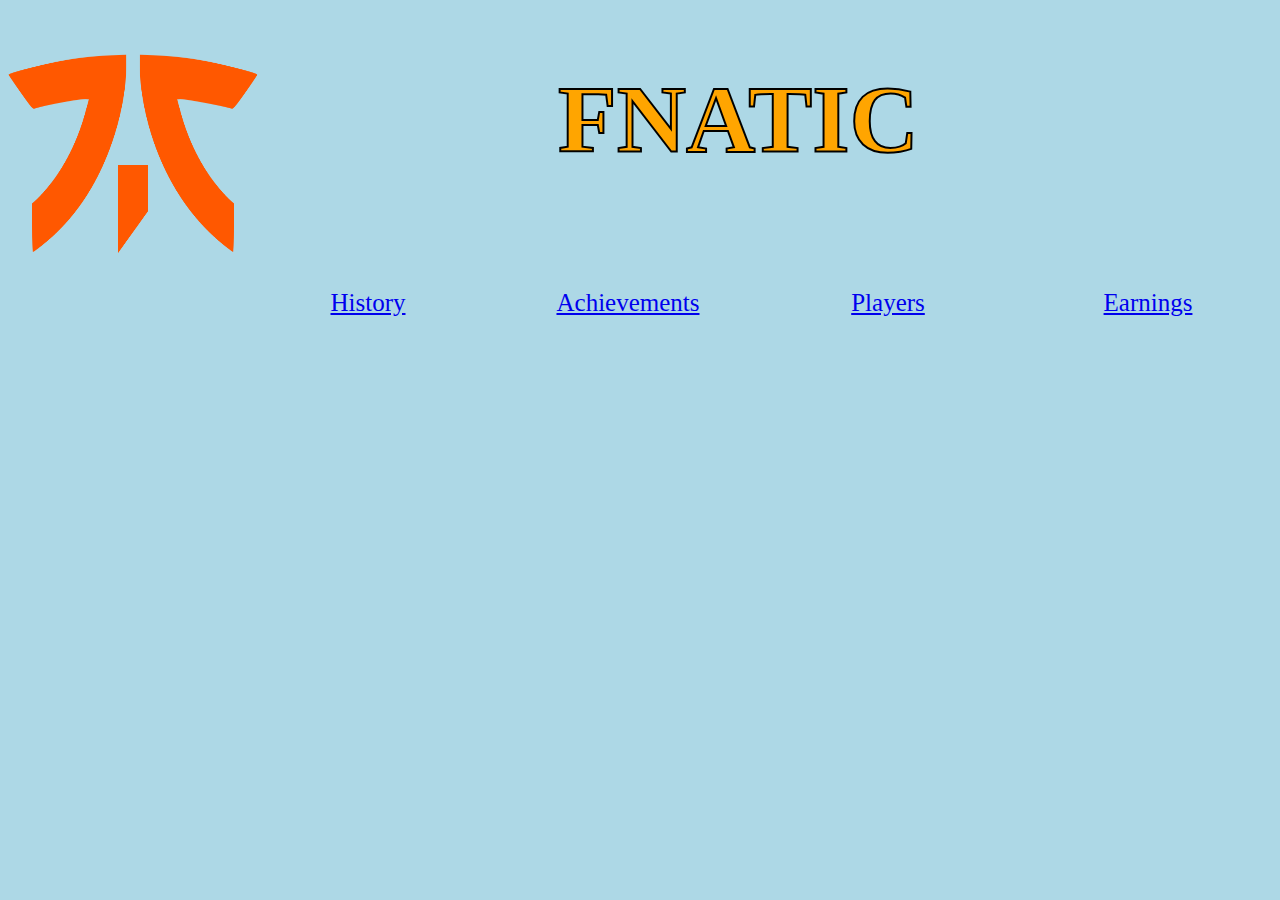
<file: index.html>
<!DOCTYPE html>
<html lang="en">


<head>
    <meta charset="UTF-8">
    <meta name="viewport" content="width=device-width, initial-scale=1.0">
    <meta name="description" content="fnatic">
    <meta name="author" content="Leon Khammonh Nguyen">
    <link rel="stylesheet" href="index.css">
    <title>Home</title>
</head>
<body>
<h1>FNATIC</h1>
</body>
<img id="bild" src="1200px-Esports_organization_Fnatic_logo.svg.png">

<div class="home">
    
    <ul><a href="history.html">History</a></ul>
    <ul><a href="achievements.html">Achievements</a></ul>
    <ul><a href="players.html">Players</a></ul>
    <ul><a href="earnings.html">Earnings</a></ul>
    </div>
    </ul>
    </body>
    </div>
    </html>
</file>
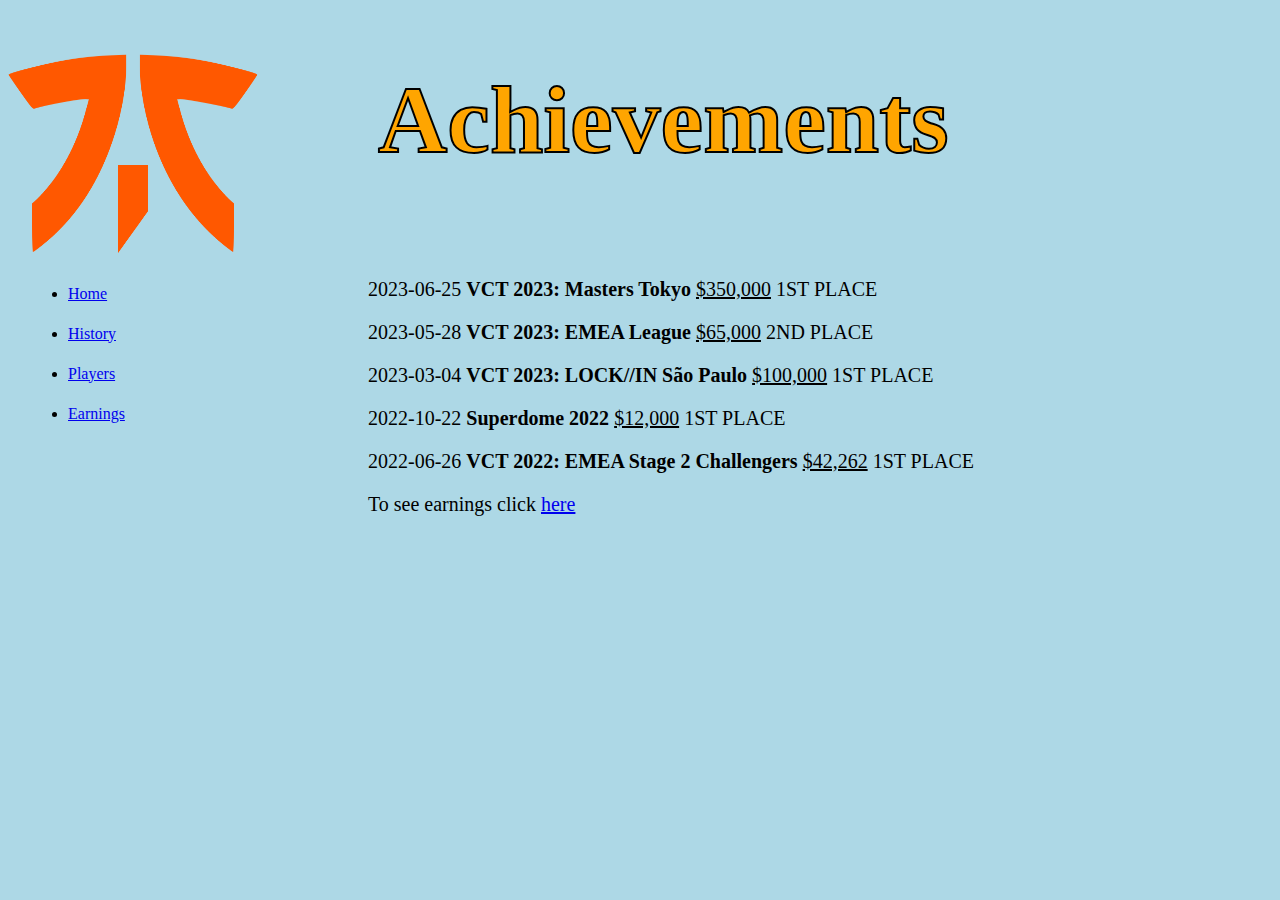
<file: achievements.html>
<!DOCTYPE html>
<html lang="en">


<head>
    <meta charset="UTF-8">
    <meta name="viewport" content="width=device-width, initial-scale=1.0">
    <meta name="description" content="fnatic">
    <meta name="author" content="Leon Khammonh Nguyen">
    <link rel="stylesheet" href="index.css">
    <title>Achievements</title>
</head>
<body>
<div class="achievements">
<h1>Achievements</h1>
</div>
</body>
<img id="bild" src="1200px-Esports_organization_Fnatic_logo.svg.png">

<div>
    <ul><li><a href="index.html">Home</a></li>
        <li><a href="history.html">History</a></li>
        <li><a href="players.html">Players</a></li>
        <li><a href="earnings.html">Earnings</a></li>
    </ul>
</div>
  
    <div class="lol">
        <p>2023-06-25 <strong>VCT 2023: Masters Tokyo</strong> <u>$350,000</u> 1ST PLACE</p>
        <p>2023-05-28 <strong>VCT 2023: EMEA League</strong> <u>$65,000</u> 2ND PLACE</p>
        <p>2023-03-04 <strong>VCT 2023: LOCK//IN São Paulo</strong> <u>$100,000</u> 1ST PLACE</p>
        <p>2022-10-22 <strong>Superdome 2022</strong> <u>$12,000</u> 1ST PLACE</p>  
        <p>2022-06-26 <strong>VCT 2022: EMEA Stage 2 Challengers</strong> <u>$42,262</u> 1ST PLACE</p>
        <p> To see earnings click <a href="earnings.html">here </p>
</div> 
    </body>
    </div>
    </html>
</file>
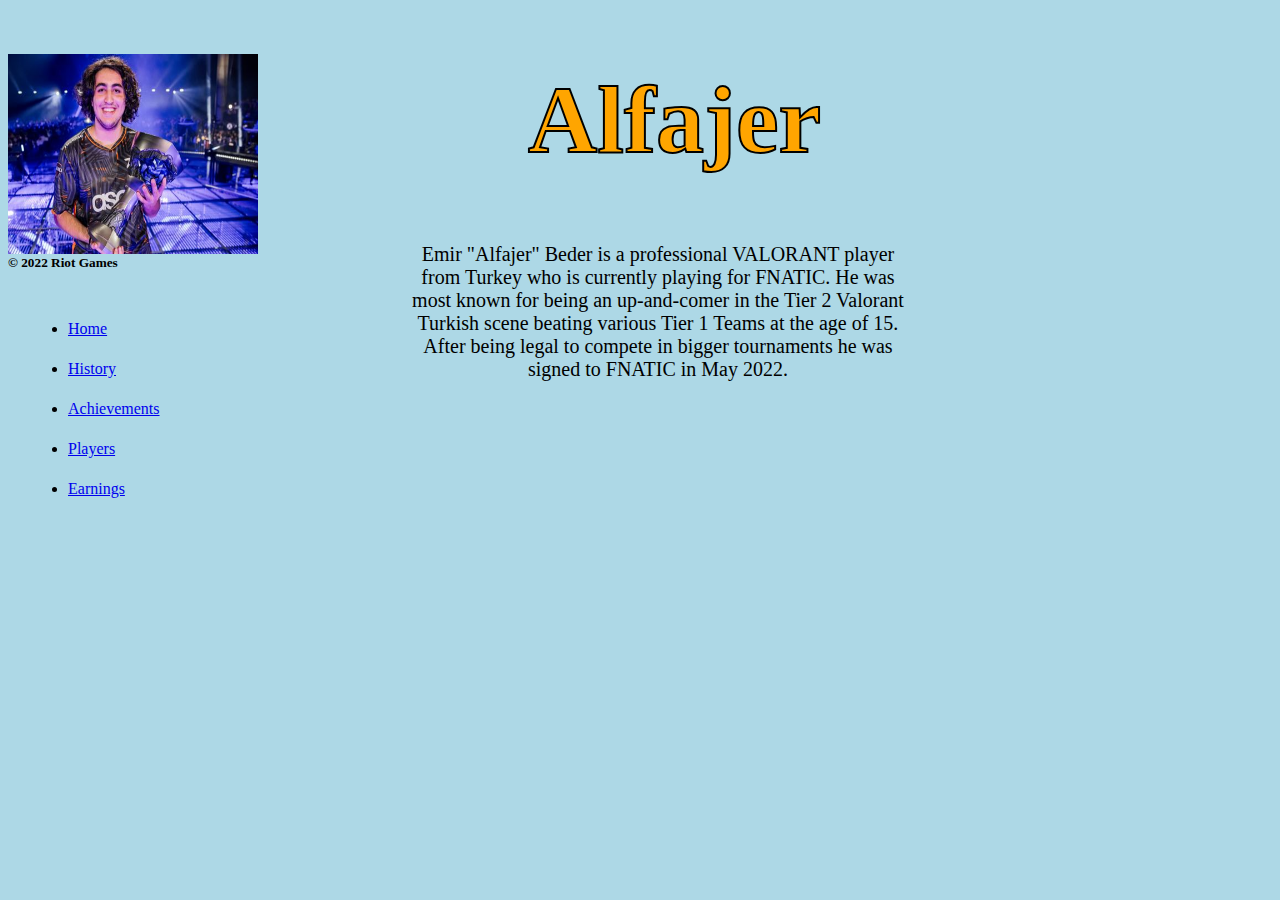
<file: alfajer.html>
<!DOCTYPE html>
<html lang="en">
<head>
    <meta charset="UTF-8">
    <meta name="viewport" content="width=device-width, initial-scale=1.0">
    <meta name="description" content="fnatic">
    <title>Alfajer</title>
    <meta name="keywords" content="Alfajer val, Alfajer valorant, alfajer fnatic, alfajer fnc, Emir Ali Beder">
    <link rel="stylesheet" href="index.css">
</head>
<div class="alfajer">
<h1>Alfajer</h1>
</div>
<body>
    <img src="alfajer.png">
     <h5>© 2022 Riot Games</h5>

    <div>
    
        <ul><li><a href="index.html">Home</a></li>
        <li><a href="history.html">History</a></li>
        <li><a href="achievements.html">Achievements</a></li>
        <li><a href="players.html">Players</a></li>
        <li><a href="earnings.html">Earnings</a></li>
    </ul>
        </div>

        
        <div class="playerinfo">
        <p>Emir "Alfajer" Beder is a professional VALORANT player from Turkey who is currently playing for FNATIC. He was most known for being an up-and-comer in the Tier 2 Valorant Turkish scene beating various Tier 1 Teams at the age of 15. After being legal to compete in bigger tournaments he was signed to FNATIC in May 2022.</p>
            
            

    </div>
</body>
</html>
</file>
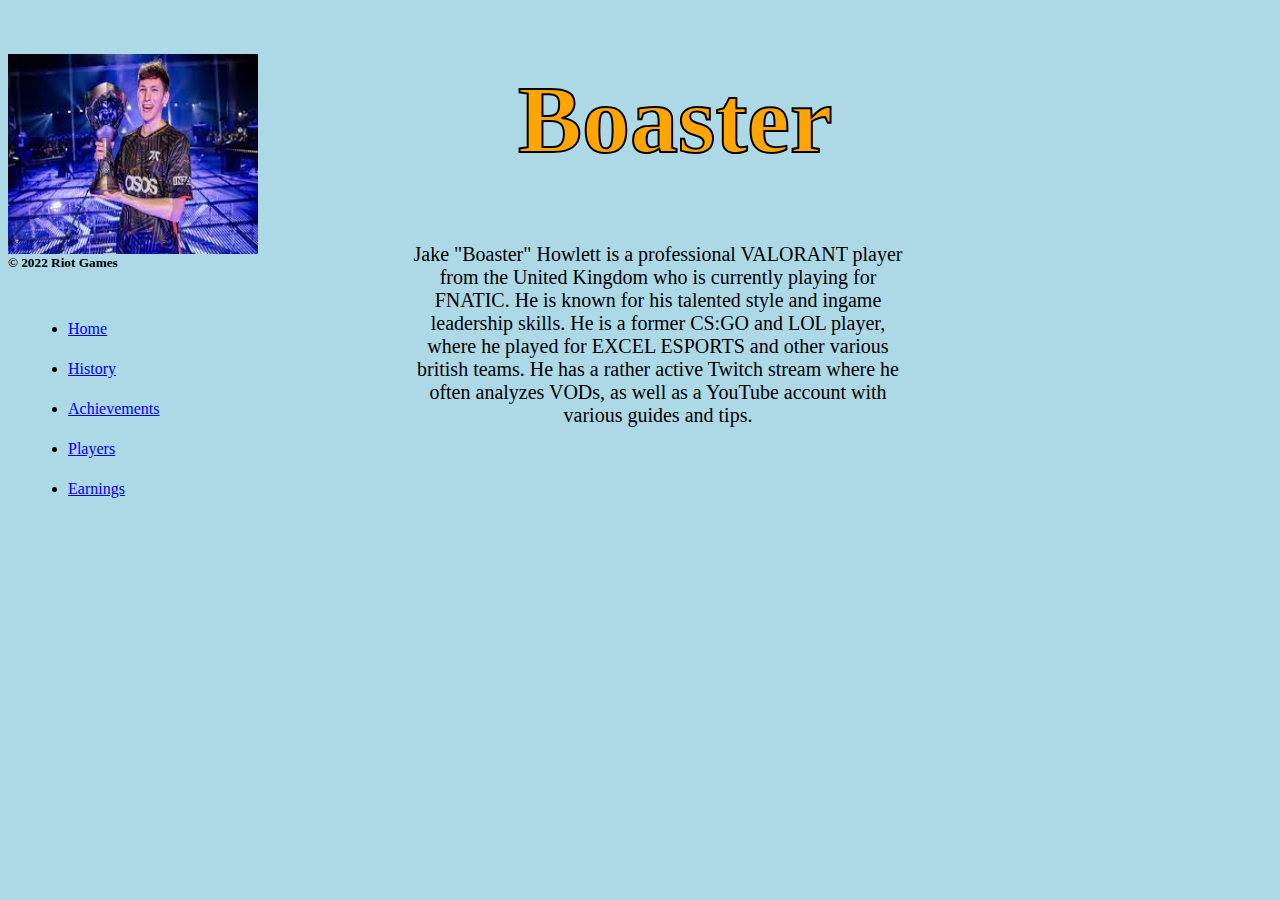
<file: boaster.html>
<!DOCTYPE html>
<html lang="en">
<head>
    <meta charset="UTF-8">
    <meta name="viewport" content="width=device-width, initial-scale=1.0">
    <meta name="description" content="fnatic">
    <title>Boaster</title>
    <meta name="keywords" content="boaster valorant, boaster val, boaster fnatic, boaster fnc, boaster, jake howlett">
    <link rel="stylesheet" href="index.css">
</head>
<div class="boaster">
<h1>Boaster</h1>
</div>
<body>
    <img src="boaster.png">
     <h5>© 2022 Riot Games</h5>

    <div>
    
        <ul><li><a href="index.html">Home</a></li>
        <li><a href="history.html">History</a></li>
        <li><a href="achievements.html">Achievements</a></li>
        <li><a href="players.html">Players</a></li>
        <li><a href="rarnings.html">Earnings</a></li>
    </ul>
        </div>

        
        <div class="playerinfo">
        <p>Jake "Boaster" Howlett is a professional VALORANT player from the United Kingdom who is currently playing for FNATIC. 
        He is known for his talented style and ingame leadership skills. He is a former CS:GO and LOL player, where he played for EXCEL ESPORTS and other various british teams.
        He has a rather active Twitch stream where he often analyzes VODs, as well as a YouTube account with various guides and tips.</p>
            
            

    </div>
</body>
</html>
</file>
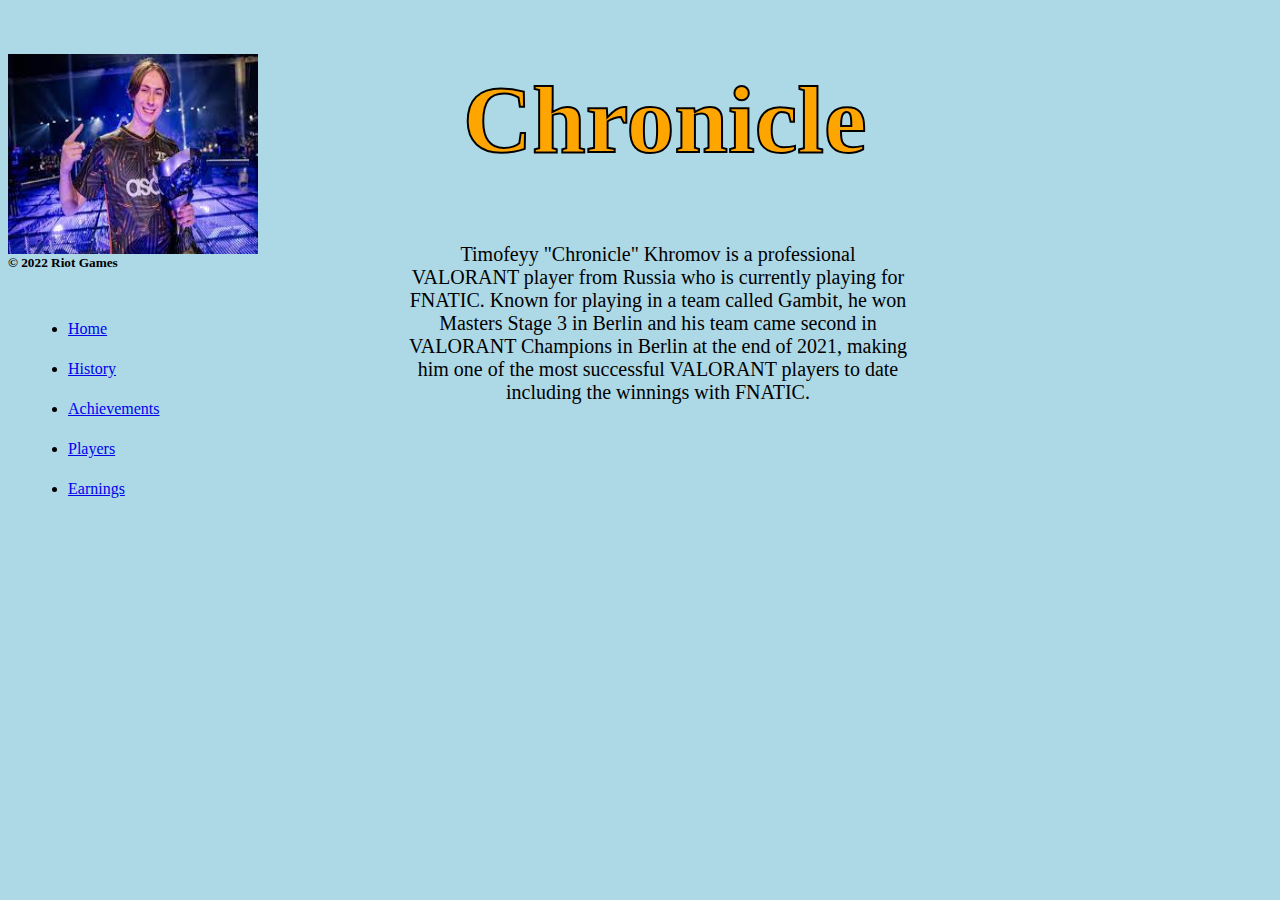
<file: chronicle.html>
<!DOCTYPE html>
<html lang="en">
<head>
    <meta charset="UTF-8">
    <meta name="viewport" content="width=device-width, initial-scale=1.0">
    <meta name="description" content="fnatic">
    <title>Chronicle</title>
    <meta name="keywords" content="chronicle val, chronicle valorant, chronicle fnc, chronicle, fnatic, Timofey Khromov">
    <link rel="stylesheet" href="index.css">
</head>
<div class="chronicle">
<h1>Chronicle</h1>
</div>
<body>
    <img src="chronicle.png">
     <h5>© 2022 Riot Games</h5>

    <div>
    
        <ul><li><a href="index.html">Home</a></li>
        <li><a href="history.html">History</a></li>
        <li><a href="achievements.html">Achievements</a></li>
        <li><a href="players.html">Players</a></li>
        <li><a href="earnings.html">Earnings</a></li>
    </ul>
        </div>

        
        <div class="playerinfo">
        <p>Timofeyy "Chronicle" Khromov is a professional VALORANT player from Russia who is currently playing for FNATIC. Known for playing in a team called Gambit, he won Masters Stage 3 in Berlin and his team came second in VALORANT Champions in Berlin at the end of 2021, making him one of the most successful VALORANT players to date including the winnings with FNATIC.</p>
            
            

    </div>
</body>
</html>
</file>
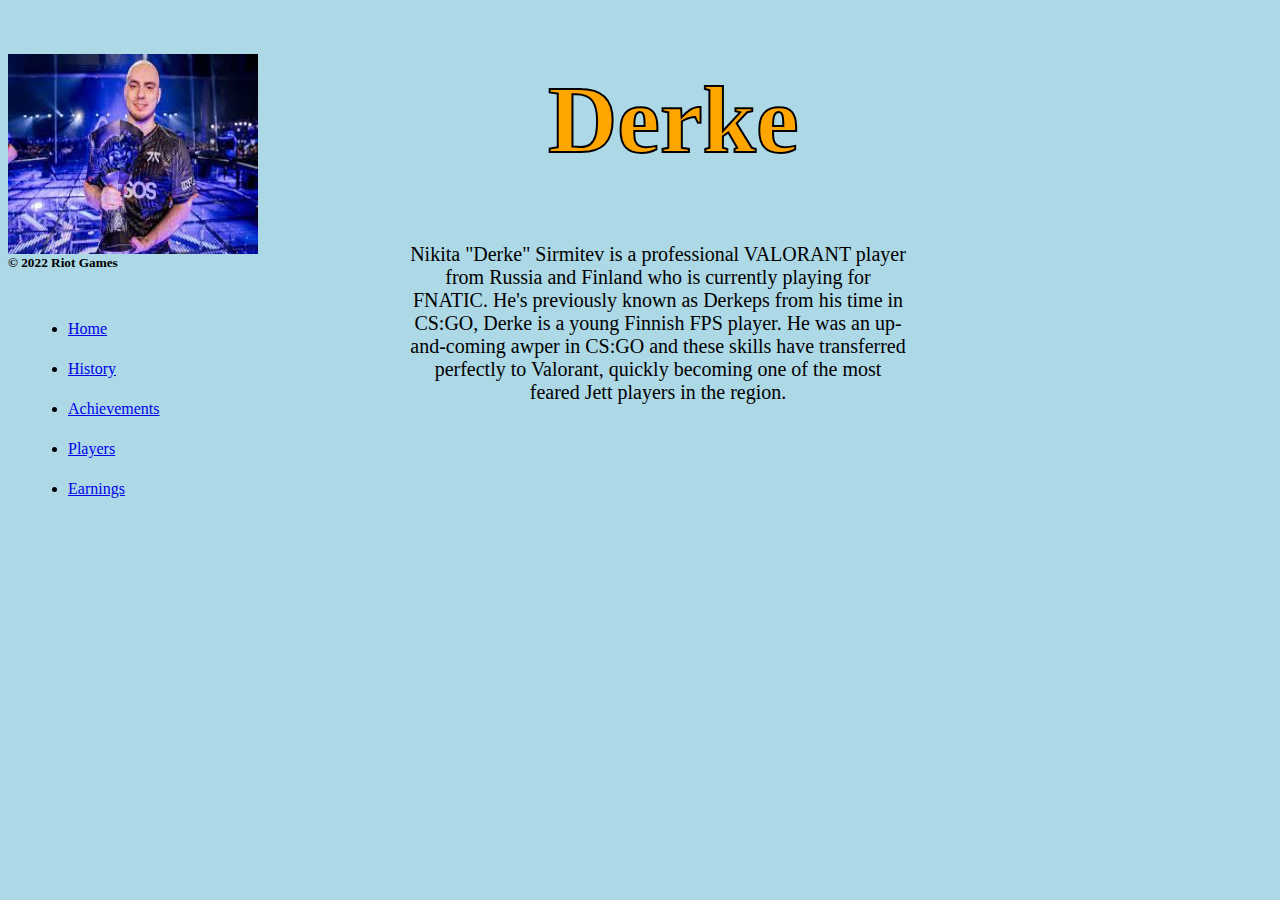
<file: derke.html>
<!DOCTYPE html>
<html lang="en">
<head>
    <meta charset="UTF-8">
    <meta name="viewport" content="width=device-width, initial-scale=1.0">
    <meta name="description" content="fnatic">
    <title>Derke</title>
    <meta name="keywords" content="derke val, derke valorant, derke fnc, derke, fnatic, Nikita Sirmitev">
    <link rel="stylesheet" href="index.css">
</head>
<div class="derke">
<h1>Derke</h1>
</div>
<body>
    <img src="derke.png">
    
    <h5>© 2022 Riot Games</h5>

    <div>
    
        <ul><li><a href="index.html">Home</a></li>
        <li><a href="history.html">History</a></li>
        <li><a href="achievements.html">Achievements</a></li>
        <li><a href="players.html">Players</a></li>
        <li><a href="earnings.html">Earnings</a></li>
    </ul>
        </div>

        
        <div class="playerinfo">
        <p>Nikita "Derke" Sirmitev is a professional VALORANT player from Russia and Finland who is currently playing for FNATIC. He's previously known as Derkeps from his time in CS:GO, Derke is a young Finnish FPS player. He was an up-and-coming awper in CS:GO and these skills have transferred perfectly to Valorant, quickly becoming one of the most feared Jett players in the region.</p>
            
            

    </div>
</body>
</html>
</file>
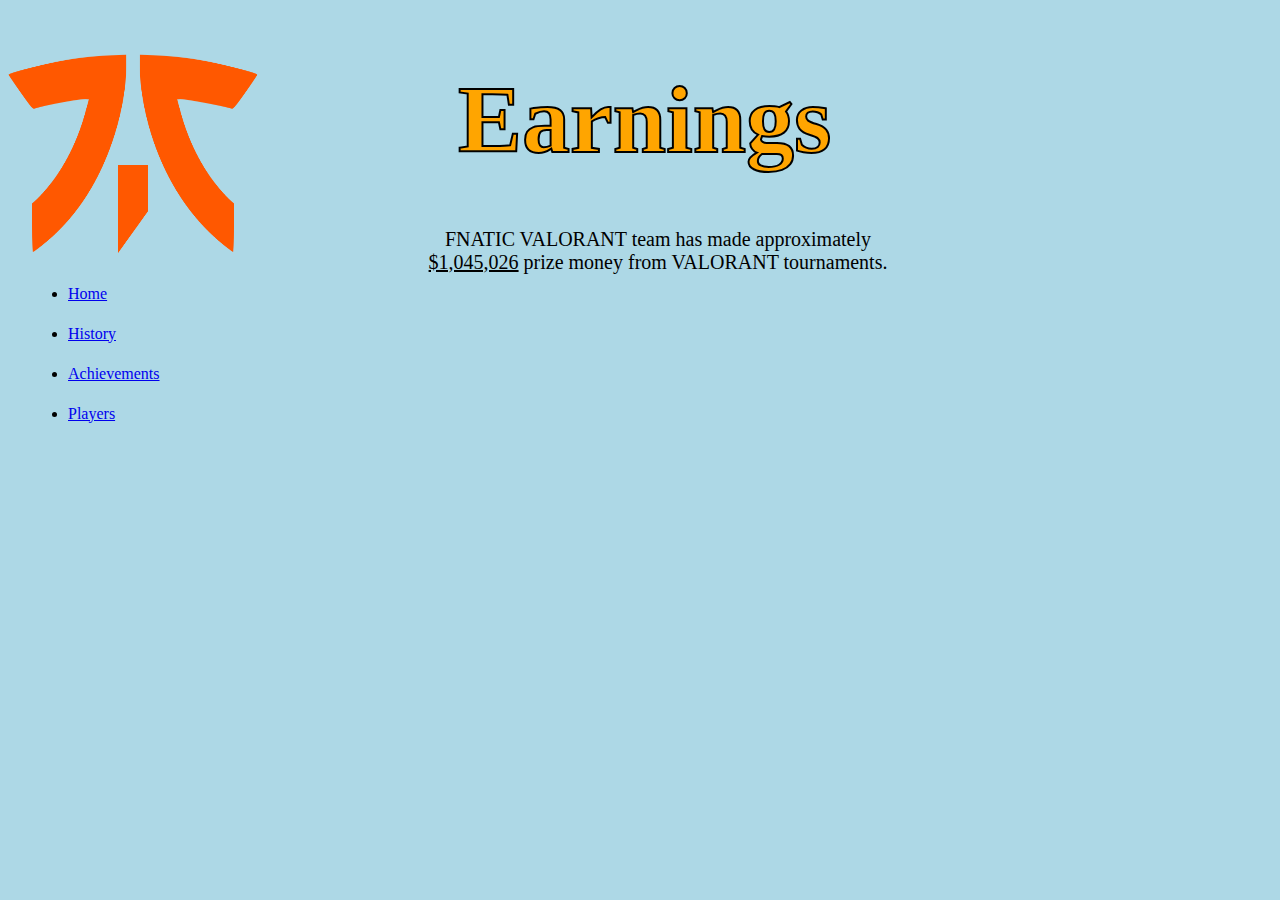
<file: earnings.html>
<!DOCTYPE html>
<html lang="en">


<head>
    <meta charset="UTF-8">
    <meta name="viewport" content="width=device-width, initial-scale=1.0">
    <meta name="description" content="fnatic">
    <meta name="author" content="Leon Khammonh Nguyen">
    <link rel="stylesheet" href="index.css">
    <title>Earnings</title>
</head>
<body>
<div class="earnings">
<h1>Earnings</h1>
</div>
</body>
<img id="bild" src="1200px-Esports_organization_Fnatic_logo.svg.png">

<div>
    <ul><li><a href="index.html">Home</a></li>
        <li><a href="history.html">History</a></li>
        <li><a href="achievements.html">Achievements</a></li>
        <li><a href="players.html">Players</a></li>
    </ul>
</div>
  
    <div class="playerinfo">
    <p> FNATIC VALORANT team has made approximately <u>$1,045,026</u> prize money from VALORANT tournaments.</p>
    
</div> 
    </body>
    </div>
    </html>
</file>
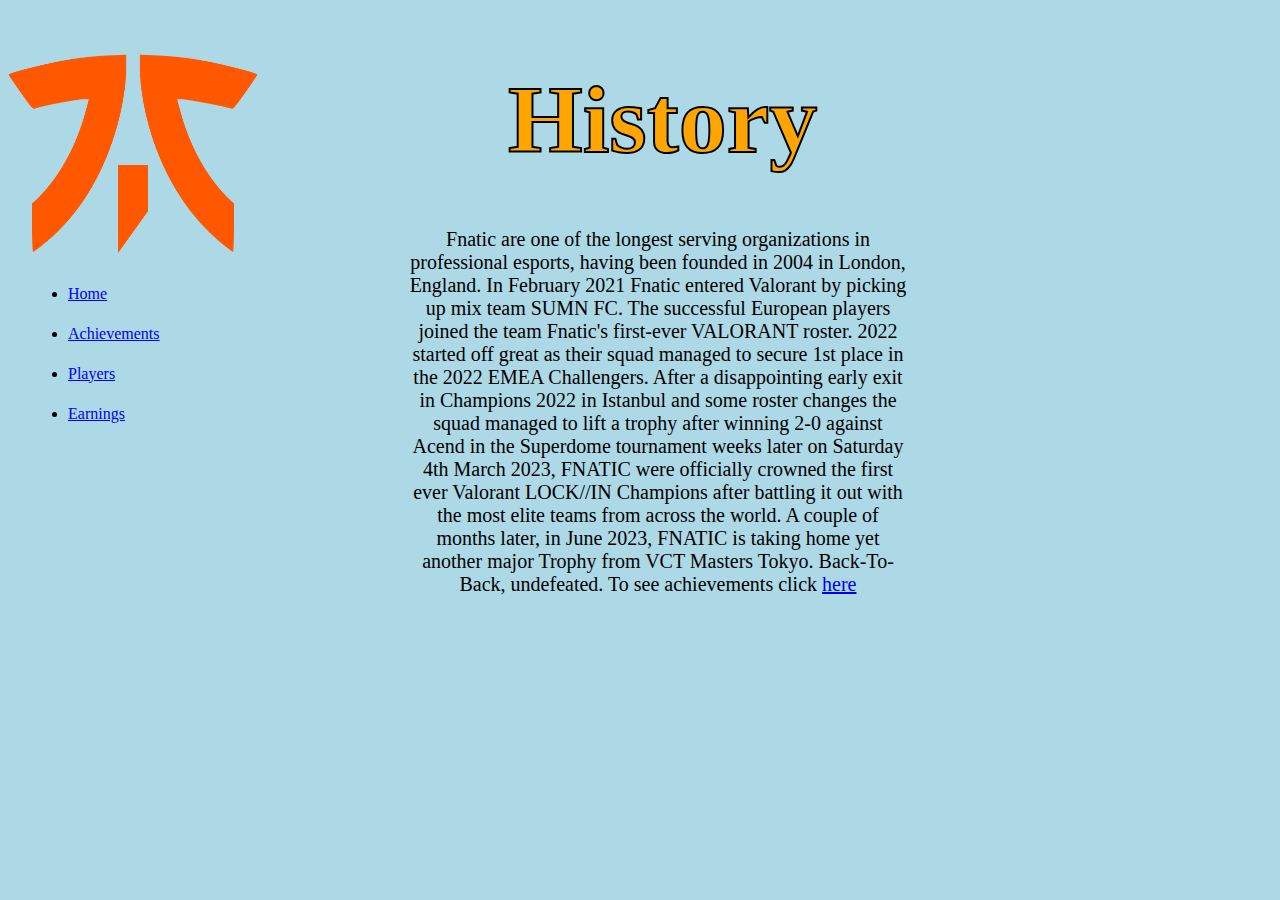
<file: history.html>
<!DOCTYPE html>
<html lang="en">


<head>
    <meta charset="UTF-8">
    <meta name="viewport" content="width=device-width, initial-scale=1.0">
    <meta name="description" content="fnatic">
    <meta name="author" content="Leon Khammonh Nguyen">
    <link rel="stylesheet" href="index.css">
    <title>History</title>
</head>
<body>
<div class="history">
<h1>History</h1>
</div>
</body>
<img id="bild" src="1200px-Esports_organization_Fnatic_logo.svg.png">

<div>
    <ul><li><a href="index.html">Home</a></li>
        <li><a href="achievements.html">Achievements</a></li>
        <li><a href="players.html">Players</a></li>
        <li><a href="earnings.html">Earnings</a></li>
    </ul>
</div>
  
    <div class="playerinfo">
    <p> Fnatic are one of the longest serving organizations in professional esports, having been founded in 2004 in London, England. In February 2021 Fnatic entered Valorant by picking up mix team SUMN FC. The successful European players joined the team Fnatic's first-ever VALORANT roster. 2022 started off great as their squad managed to secure 1st place in the 2022 EMEA Challengers. After a disappointing early exit in Champions 2022 in Istanbul and some roster changes the squad managed to lift a trophy after winning 2-0 against Acend in the Superdome tournament weeks later on Saturday 4th March 2023, FNATIC were officially crowned the first ever Valorant LOCK//IN Champions after battling it out with the most elite teams from across the world. A couple of months later, in June 2023, FNATIC is taking home yet another major Trophy from VCT Masters Tokyo. Back-To-Back, undefeated. To see achievements click <a href="achievements.html">here</p>
    
</div> 
    </body>
    </div>
    </html>
</file>
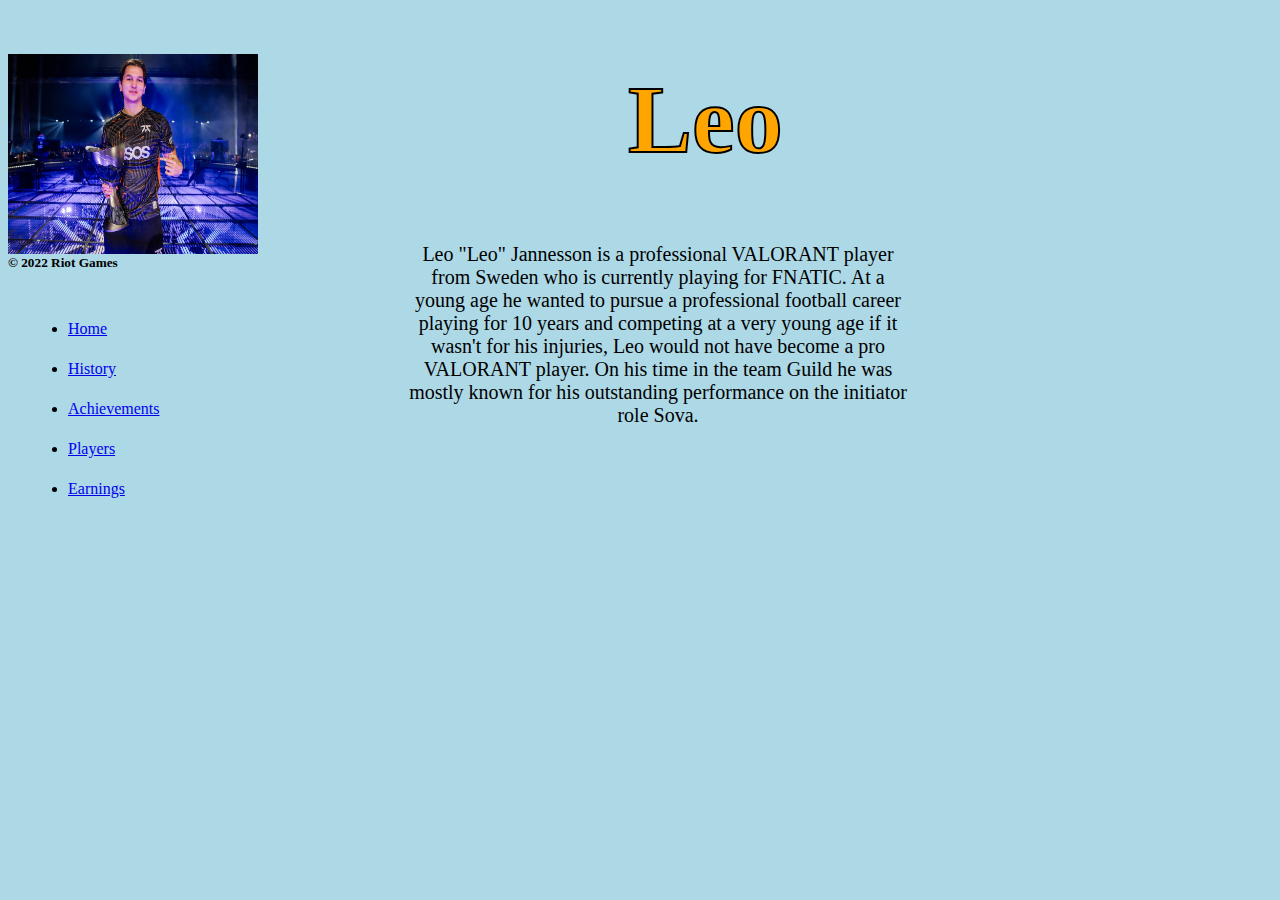
<file: leo.html>
<!DOCTYPE html>
<html lang="en">
<head>
    <meta charset="UTF-8">
    <meta name="viewport" content="width=device-width, initial-scale=1.0">
    <meta name="description" content="fnatic">
    <title>Leo</title>
    <meta name="keywords" content="leo val, leo valorant, leo fnc, leo, fnatic, Leo Janesson">
    <link rel="stylesheet" href="index.css">
</head>
<div class="leo">
<h1>Leo</h1>
</div>
<body>
    <img src="leo.png">
     <h5>© 2022 Riot Games</h5>

    <div>
    
        <ul><li><a href="index.html">Home</a></li>
        <li><a href="history.html">History</a></li>
        <li><a href="achievements.html">Achievements</a></li>
        <li><a href="players.html">Players</a></li>
        <li><a href="earnings.html">Earnings</a></li>
    </ul>
        </div>

        
        <div class="playerinfo">
        <p>Leo "Leo" Jannesson is a professional VALORANT player from Sweden who is currently playing for FNATIC. At a young age he wanted to pursue a professional football career playing for 10 years and competing at a very young age if it wasn't for his injuries, Leo would not have become a pro VALORANT player. On his time in the team Guild he was mostly known for his outstanding performance on the initiator role Sova.</p>
            
            

    </div>
</body>
</html>
</file>
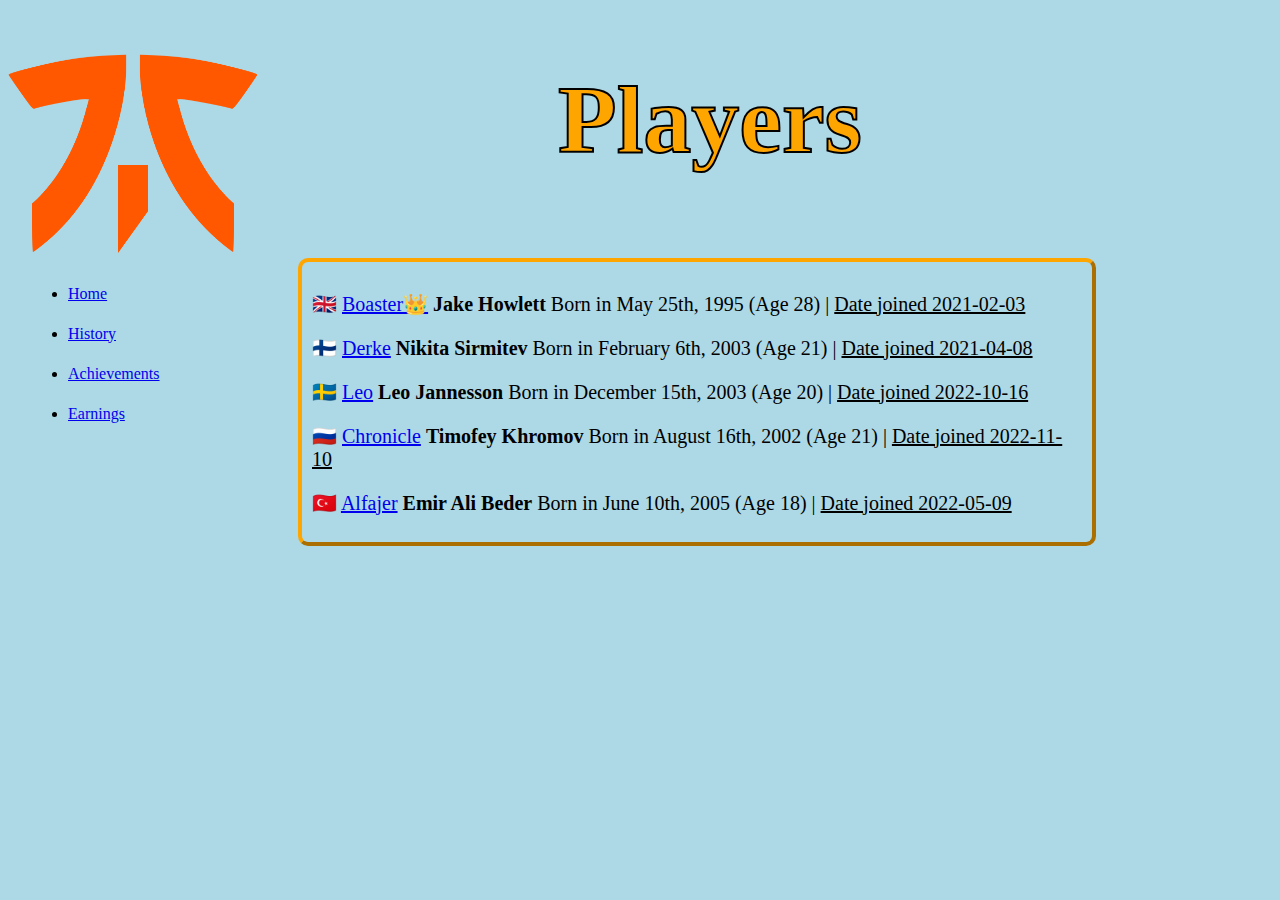
<file: players.html>
<!DOCTYPE html>
<html lang="en">
<head>
    <meta charset="UTF-8">
    <meta name="viewport" content="width=device-width, initial-scale=1.0">
    <meta name="description" content="fnatic">
    <meta name="author" content="Leon Khammonh Nguyen">
    <meta name="keywords" content="Fnatic valorant, Fnatic val, fnatic valorant players">
    <link rel="stylesheet" href="index.css">
    <title>Players</title>
</head>
<body>
<h1>Players</h1>

<img src="1200px-Esports_organization_Fnatic_logo.svg.png">

<div>
    
    <ul><li><a href="index.html">Home</a></li>
    <li><a href="history.html">History</a></li>
    <li><a href="achievements.html">Achievements</a></li>
    <li><a href="earnings.html">Earnings</a></li>
</ul>
    </div>
  
        <div class="players">
        <div class="box">             
            <p>🇬🇧  <a href="boaster.html">Boaster👑</a> <Strong>Jake Howlett</Strong> Born in May 25th, 1995 (Age 28) | <u>Date joined 2021-02-03</u></p>
            <p>🇫🇮   <a href="derke.html">Derke</a> <strong>Nikita Sirmitev</strong> Born in February 6th, 2003 (Age 21) | <u>Date joined 2021-04-08</u></p>
            <p>🇸🇪   <a href="leo.html">Leo</a> <strong>Leo Jannesson</strong> Born in December 15th, 2003 (Age 20) | <u>Date joined 2022-10-16</u></p>
            <p>🇷🇺  <a href="chronicle.html">Chronicle</a> <strong>Timofey Khromov</strong> Born in August 16th, 2002 (Age 21) | <u>Date joined 2022-11-10</u></p>
            <p>🇹🇷   <a href="alfajer.html">Alfajer</a> <strong>Emir Ali Beder</strong> Born in June 10th, 2005 (Age 18) | <u>Date joined 2022-05-09</u></p>
            
    </div> 
</body>
</html>
</file>
<file: index.css>
body{
background-color: lightblue;
}

h1{
    font-size: 100px;
    margin-left: 550px;
    color: black; 
    font-family: 'Times New Roman', Times, serif;
    display: flex;
    color: orange;
    font-size: 96px;
    -webkit-text-stroke: 2px #000;
}

img{
margin-top: -200px;
height: 200px;
width:250px;
}
ul{
float: left;
color: white;
height: 40px;
width: 200px;
line-height: 40px;
margin-left:20px;

}
li{
color: black;
font-size: medium;



}

.players{
    float: left;
    font-size: 20px;
    margin-left: -20px;
    
}
.box{
    width: 770px;
    height: 260px;
    border: 4px solid orange;
    padding: 10px;
    border-radius:10px;
    margin-left: 50px;
    border-style:outset;
    background-color: lightblue;
   

}

h4{
    float: left;
    font-size: 20px;
    margin-left: 50px;
}
h5{

margin-top:-3px;
}
.playerinfo{
    
    text-align:center;
    font-size: 20px;
    margin-top: -50px;
    margin-left: 400px;
    width: 500px;
    
   

}
.lol{
    float: left;
    font-size: 20px;
    margin-left: 100px;
}
.leo{
margin-left:70px;
}
.achievements{
margin-left: -180px;
}
.earnings{
margin-left:-100px;
}
.history{
margin-left:-50px;
}
.boaster{
margin-left:-40px;
}
.home{
margin-left:200px;
font-size:25px;
text-align: center;
}
.derke{
margin-left:-10px;
}
.alfajer{
margin-left:-30px;
}
.chronicle{
margin-left:-95px;
}
</file>
